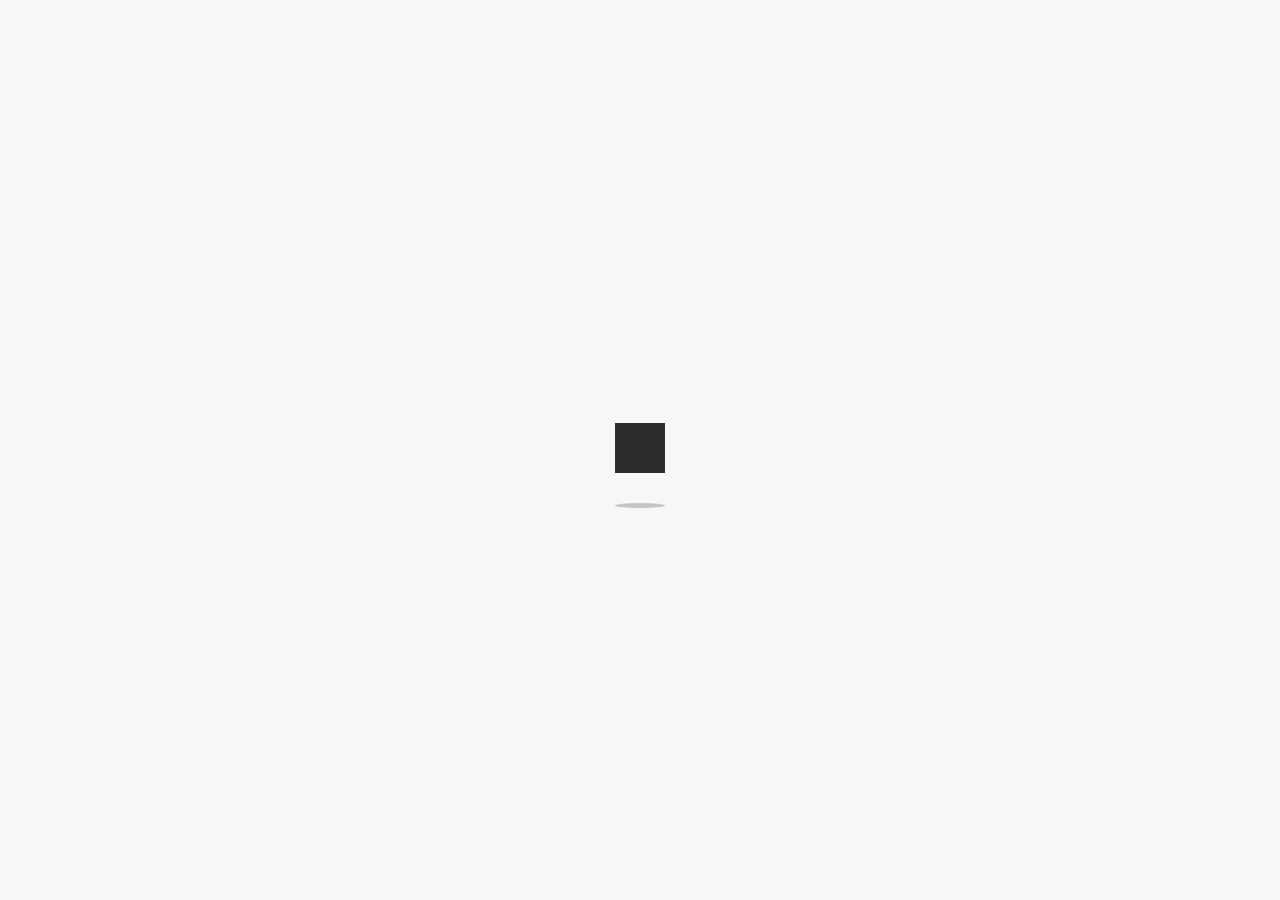
<file: index.html>
<!doctype html><html lang="en"><head><title></title><meta charset="UTF-8"/><meta name="viewport" content="width=device-width,initial-scale=1"/><meta name="theme-color" content="#000000"/><script type="text/javascript">!function(n){if("/"===n.search[1]){let e=n.search.slice(1).split("&").map((function(n){return n.replace(/~and~/g,"&")})).join("?");window.history.replaceState(null,null,n.pathname.slice(0,-1)+e+n.hash)}}(window.location)</script><script defer="defer" src="/static/js/main.0c434ae7.js"></script><link href="/static/css/main.f023c6d2.css" rel="stylesheet"></head><body><noscript>You need to enable JavaScript to run this app.</noscript><div id="root"></div></body></html>
</file>
